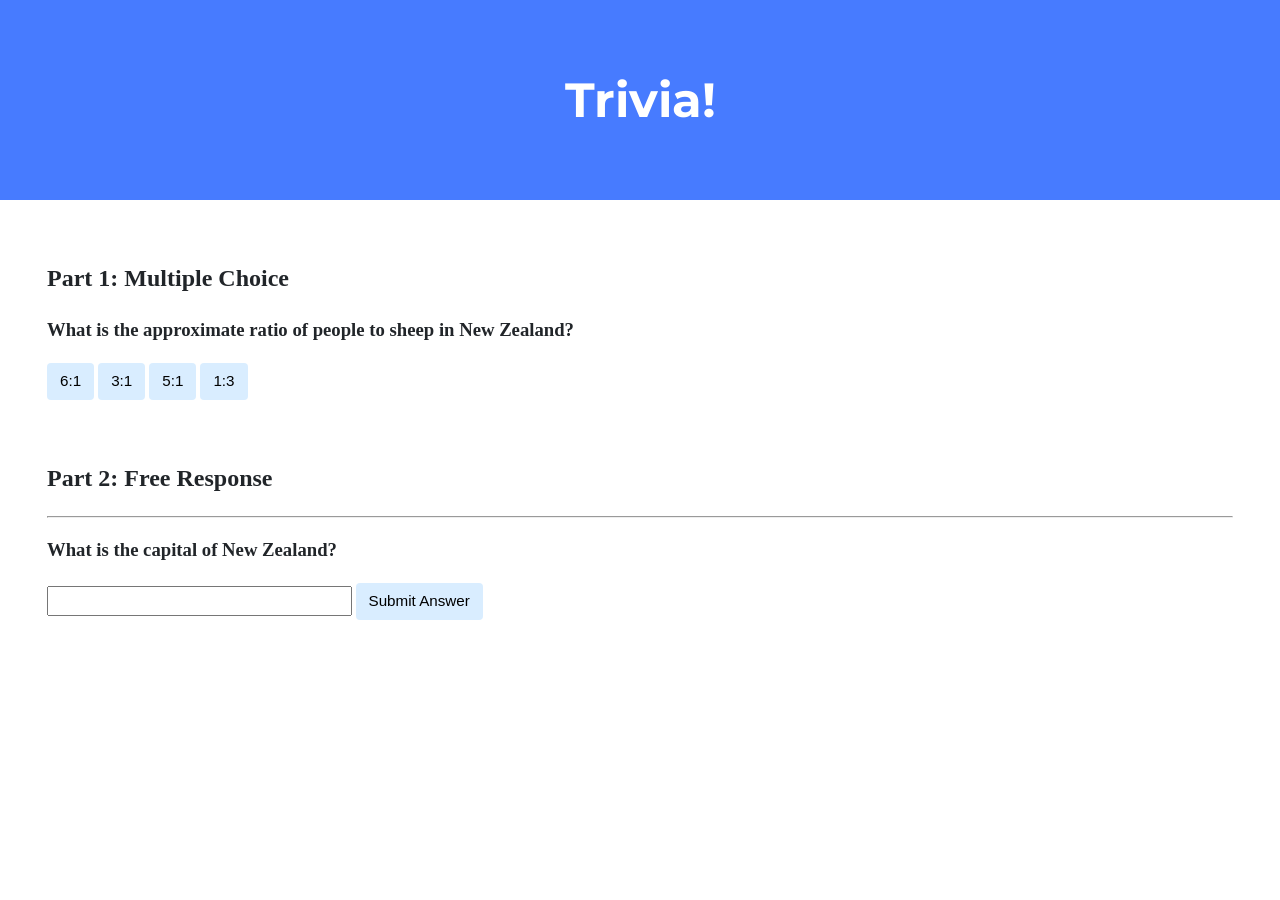
<file: Problem Set 8/trivia/index.html>
<!DOCTYPE html>

<html lang="en">
    <head>
        <link href="https://fonts.googleapis.com/css2?family=Montserrat:wght@500&display=swap" rel="stylesheet">
        <link href="styles.css" rel="stylesheet">
        <title>Trivia!</title>
        <script>
            function multiple_choice(button, answer)
            {

                let multiple_choice_result = document.getElementById("multiple_choice_result");

                if (answer == "5:1")
                {
                    button.style.backgroundColor = "green";
                    multiple_choice_result.textContent = "Correct";
                }

                else
                {
                    button.style.backgroundColor = "red";
                    multiple_choice_result.textContent = "Incorrect";
                }
            }

            function free_response(text_box)
            {
                let value = document.getElementById("answer").value;

                if (value == "Wellington")
                {
                    document.getElementById("answer").style.backgroundColor = "green";
                    free_response_result.textContent = "Correct";

                }

                else
                {
                    document.getElementById("answer").style.backgroundColor = "red";
                    free_response_result.textContent = "Incorrect";
                }

            }
        </script>
    </head>
    <body>
        <div class="header">
            <h1>Trivia!</h1>
        </div>

        <div class="container">
            <div class="section">
                <h2>Part 1: Multiple Choice </h2>
                <h3>What is the approximate ratio of people to sheep in New Zealand?</h3>
                <button class="choice" onclick="multiple_choice(this, '6:1')">6:1</button>
                <button class="choice" onclick="multiple_choice(this, '3:1')">3:1</button>
                <button class="choice" onclick="multiple_choice(this, '5:1')">5:1</button>
                <button class="choice" onclick="multiple_choice(this, '1:3')">1:3</button>
                <p id="multiple_choice_result"></p>
            </div>

            <div class="section">
                <h2>Part 2: Free Response</h2>
                <hr>
                <h3>What is the capital of New Zealand?</h3>
                <input type="text" id="answer">
                <button onclick="free_response()">Submit Answer</button>
                <p id="free_response_result"></p>
            </div>
        </div>
    </body>
</html>
</file>
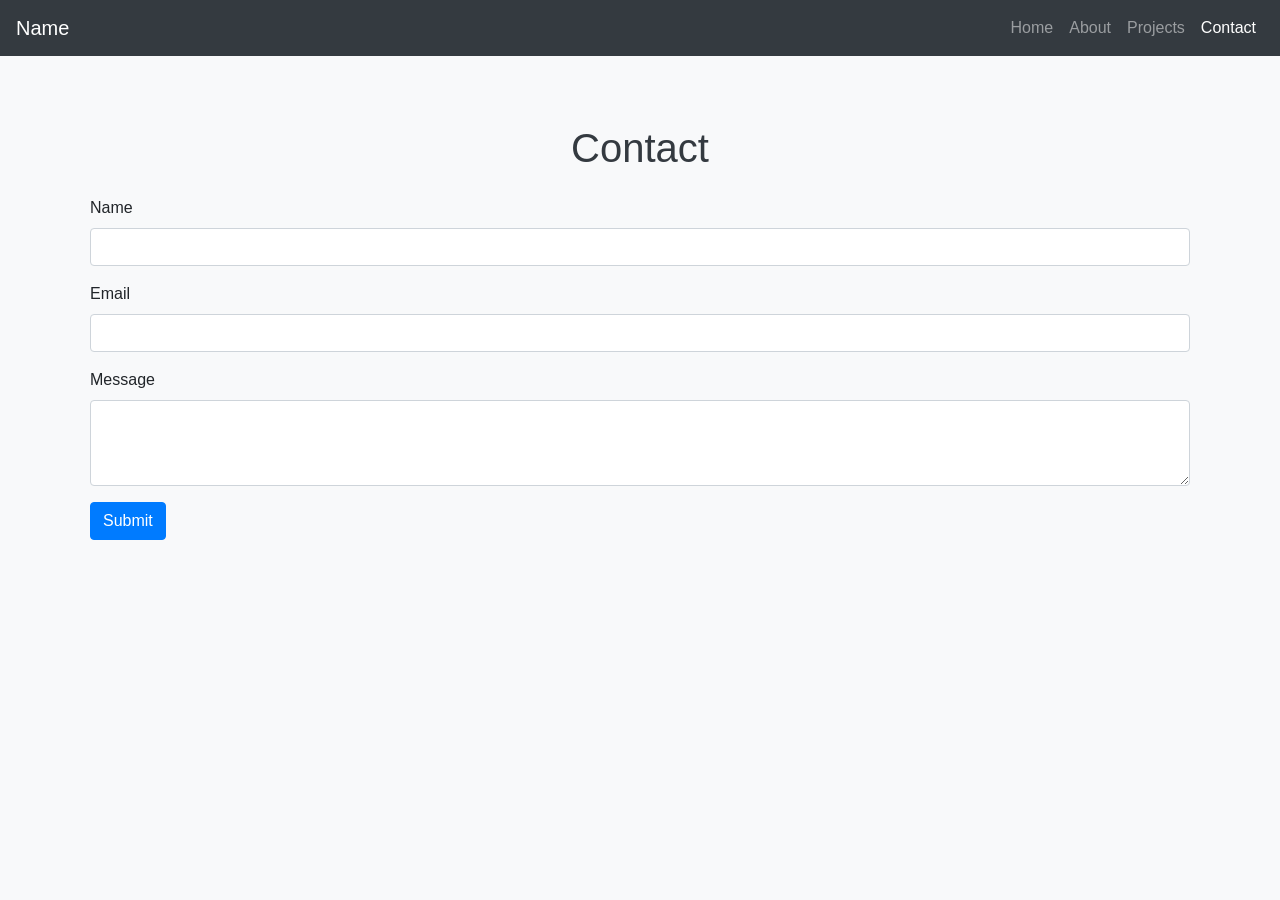
<file: Problem Set 8/homepage/contact.html>
<!DOCTYPE html>
<html lang="en">
<head>
    <meta charset="UTF-8">
    <meta name="viewport" content="width=device-width, initial-scale=1.0">
    <title>Contact</title>

    <!-- Bootstrap -->
    <link rel="stylesheet" href="https://cdn.jsdelivr.net/npm/bootstrap@4.5.3/dist/css/bootstrap.min.css">
    <script src="https://code.jquery.com/jquery-3.5.1.slim.min.js"></script>
    <script src="https://cdn.jsdelivr.net/npm/bootstrap@4.5.3/dist/js/bootstrap.bundle.min.js"></script>

    <!-- Your CSS -->
    <link href="styles.css" rel="stylesheet">
</head>
<body>

    <!-- Navbar -->
    <nav class="navbar navbar-expand-lg navbar-dark bg-dark">
        <a class="navbar-brand" href="index.html">Name</a>

        <button class="navbar-toggler" type="button" data-toggle="collapse" data-target="#navbarNav">
            <span class="navbar-toggler-icon"></span>
        </button>

        <div class="collapse navbar-collapse" id="navbarNav">
            <ul class="navbar-nav ml-auto">
                <li class="nav-item">
                    <a class="nav-link" href="index.html">Home</a>
                </li>
                <li class="nav-item">
                    <a class="nav-link" href="about.html">About</a>
                </li>
                <li class="nav-item">
                    <a class="nav-link" href="projects.html">Projects</a>
                </li>
                <li class="nav-item active">
                    <a class="nav-link" href="contact.html">Contact</a>
                </li>
            </ul>
        </div>
    </nav>

    <!-- Main Content -->
    <div class="container mt-5">
        <h1 class="text-center">Contact</h1>

        <form class="mt-4" onsubmit="handleSubmit(event)">
            <div class="form-group">
                <label for="name">Name</label>
                <input type="text" class="form-control" id="name" required>
            </div>

            <div class="form-group">
                <label for="email">Email</label>
                <input type="email" class="form-control" id="email" required>
            </div>

            <div class="form-group">
                <label for="message">Message</label>
                <textarea class="form-control" id="message" rows="3" required></textarea>
            </div>

            <button type="submit" class="btn btn-primary">
                Submit
            </button>
        </form>

        <p id="response" class="mt-3 text-success"></p>
    </div>

    <!-- JavaScript -->
    <script>
        function handleSubmit(event) {
            event.preventDefault();
            document.getElementById("response").textContent = "Message sent!";
        }
    </script>

</body>
</html>
</file>
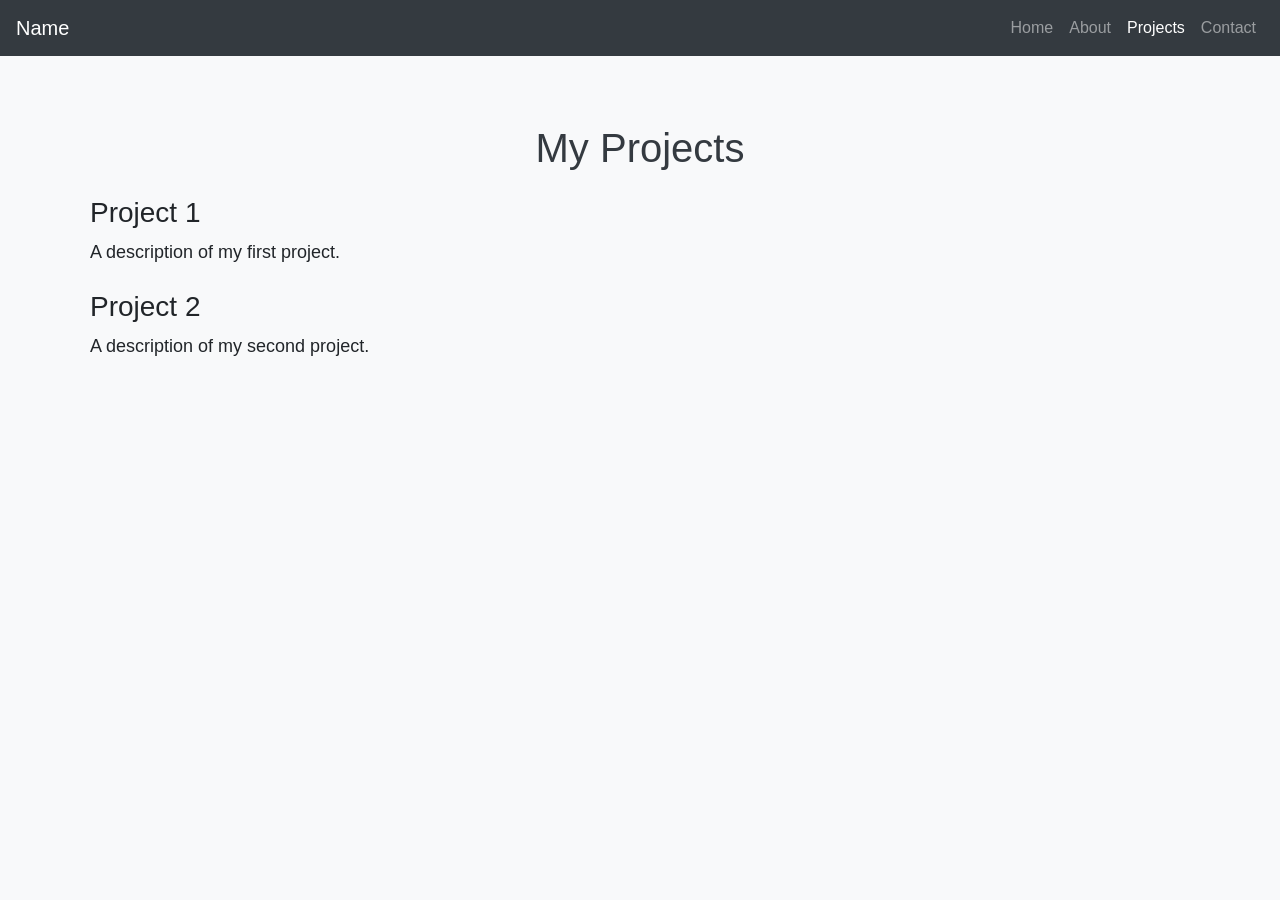
<file: Problem Set 8/homepage/projects.html>
<!DOCTYPE html>
<html lang="en">
<head>
    <meta charset="UTF-8">
    <meta name="viewport" content="width=device-width, initial-scale=1.0">
    <title>Projects</title>

    <!-- Bootstrap -->
    <link rel="stylesheet" href="https://cdn.jsdelivr.net/npm/bootstrap@4.5.3/dist/css/bootstrap.min.css">
    <script src="https://code.jquery.com/jquery-3.5.1.slim.min.js"></script>
    <script src="https://cdn.jsdelivr.net/npm/bootstrap@4.5.3/dist/js/bootstrap.bundle.min.js"></script>

    <!-- Your CSS -->
    <link href="styles.css" rel="stylesheet">
</head>
<body>

    <!-- Navbar -->
    <nav class="navbar navbar-expand-lg navbar-dark bg-dark">
        <a class="navbar-brand" href="index.html">Name</a>

        <button class="navbar-toggler" type="button" data-toggle="collapse" data-target="#navbarNav">
            <span class="navbar-toggler-icon"></span>
        </button>

        <div class="collapse navbar-collapse" id="navbarNav">
            <ul class="navbar-nav ml-auto">
                <li class="nav-item">
                    <a class="nav-link" href="index.html">Home</a>
                </li>
                <li class="nav-item">
                    <a class="nav-link" href="about.html">About</a>
                </li>
                <li class="nav-item active">
                    <a class="nav-link" href="projects.html">Projects</a>
                </li>
                <li class="nav-item">
                    <a class="nav-link" href="contact.html">Contact</a>
                </li>
            </ul>
        </div>
    </nav>

    <!-- Main Content -->
    <div class="container mt-5">
        <h1 class="text-center">My Projects</h1>

        <div class="mt-4">
            <h3>Project 1</h3>
            <p>A description of my first project.</p>
        </div>

        <div class="mt-4">
            <h3>Project 2</h3>
            <p>A description of my second project.</p>
        </div>
    </div>

</body>
</html>
</file>
<file: Problem Set 8/trivia/styles.css>
body {
    background-color: #fff;
    color: #212529;
    font-size: 1rem;
    font-weight: 400;
    line-height: 1.5;
    margin: 0;
    text-align: left;
}

.container {
    margin-left: auto;
    margin-right: auto;
    padding-left: 15px;
    padding-right: 15px;
}

.header {
    background-color: #477bff;
    color: #fff;
    margin-bottom: 2rem;
    padding: 2rem 1rem;
    text-align: center;
}

.section {
    padding: 0.5rem 2rem 1rem 2rem;
}

.section:hover {
    background-color: #f5f5f5;
    transition: color 2s ease-in-out, background-color 0.15s ease-in-out;
}

h1 {
    font-family: 'Montserrat', sans-serif;
    font-size: 48px;
}

button, input[type="submit"] {
    background-color: #d9edff;
    border: 1px solid transparent;
    border-radius: 0.25rem;
    font-size: 0.95rem;
    font-weight: 400;
    line-height: 1.5;
    padding: 0.375rem 0.75rem;
    text-align: center;
    transition: color 0.15s ease-in-out, background-color 0.15s ease-in-out, border-color 0.15s ease-in-out, box-shadow 0.15s ease-in-out;
    vertical-align: middle;
}


input[type="text"] {
    line-height: 1.8;
    width: 25%;
}

input[type="text"]:hover {
    background-color: #f5f5f5;
    transition: color 2s ease-in-out, background-color 0.15s ease-in-out;
}
</file>
<file: Problem Set 8/homepage/styles.css>
body {
    background-color: #f8f9fa;
    color: #212529;
    font-size: 16px;
    margin: 0;
    padding: 0;
}

h1 {
    color: #343a40;
    margin-bottom: 20px;
}

p {
    font-size: 18px;
    line-height: 1.6;
}

.navbar {
    margin-bottom: 30px;
}

.container {
    padding: 20px;
}

#response {
    font-weight: bold;
}

.nav-link:hover {
    text-decoration: underline;
}
</file>
